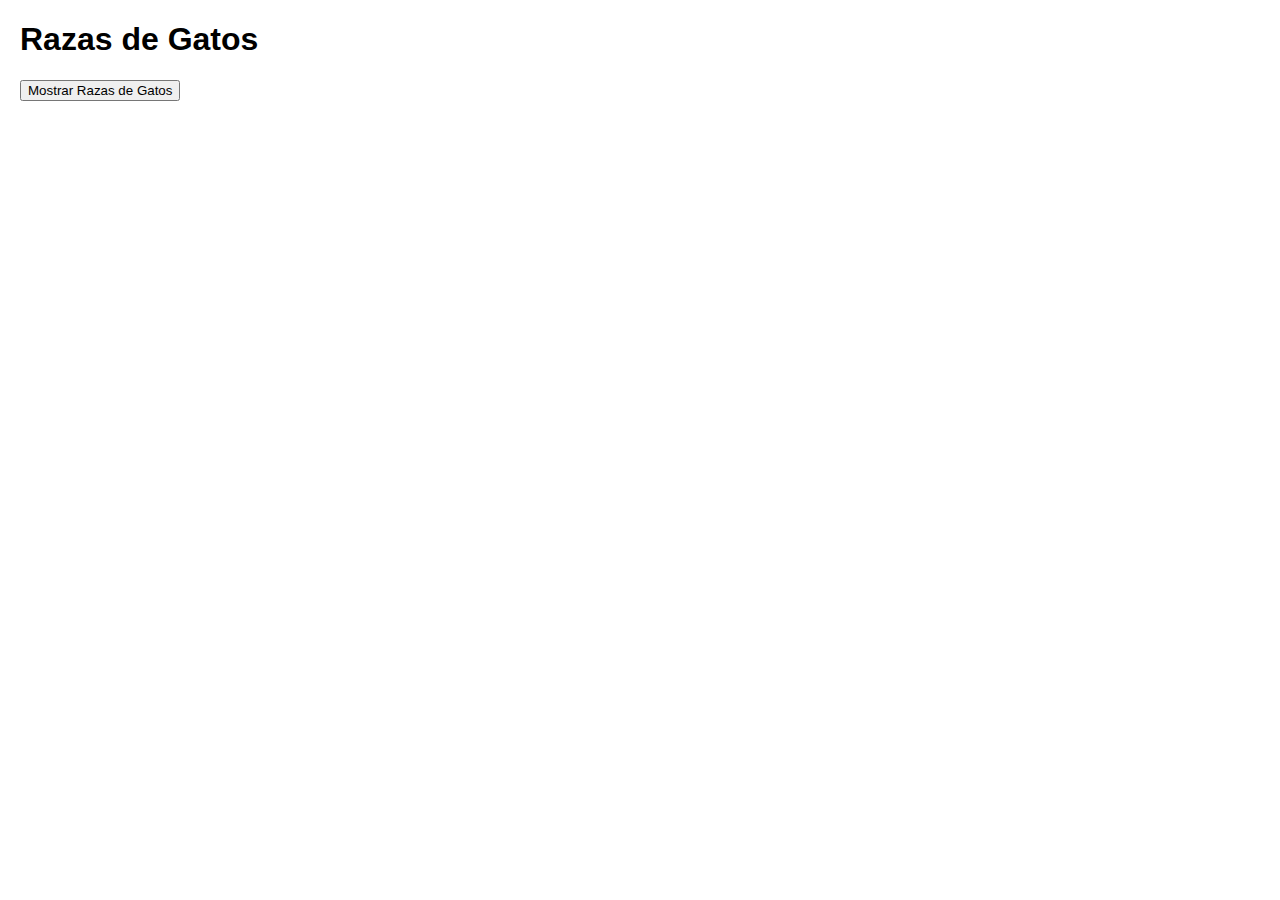
<file: apicat.html>
<!DOCTYPE html>
<html lang="es">
<head>
    <meta charset="UTF-8">
    <meta name="viewport" content="width=device-width, initial-scale=1.0">
    <title>Razas de Gatos</title>
    <style>
        body {
            font-family: Arial, sans-serif;
            margin: 20px;
        }
        #catBreeds {
            margin-top: 20px;
            list-style-type: none;
            padding: 0;
        }
        #catBreeds li {
            margin: 15px 0;
            padding: 15px;
            background-color: #f0f0f0;
            border: 1px solid #ccc;
            border-radius: 5px;
            display: flex;
            align-items: center;
        }
        #catBreeds img {
            max-width: 150px;
            border-radius: 5px;
            margin-right: 15px;
        }
        #catBreeds div {
            flex: 1;
        }
    </style>
</head>
<body>
    <h1>Razas de Gatos</h1>
    <button id="fetchBreedsBtn">Mostrar Razas de Gatos</button>
    <ul id="catBreeds"></ul>

    <script>
        document.getElementById('fetchBreedsBtn').addEventListener('click', fetchCatBreeds);

        async function fetchCatBreeds() {
            const apiUrl = 'https://api.thecatapi.com/v1/breeds';
            const apiKey = 'live_BCFjC7G7AGvKxxyKLFb0x0jkbsKv8iuICrK9cFK8jFrs5i6ccXyziRiDu7MSBuKi'; // Reemplaza esto con tu clave de API de The Cat API

            try {
                const response = await fetch(apiUrl, {
                    headers: {
                        'x-api-key': apiKey
                    }
                });
                if (!response.ok) {
                    throw new Error('Network response was not ok');
                }
                const data = await response.json();
                displayCatBreeds(data);
            } catch (error) {
                console.error('Error fetching cat breeds:', error);
                alert('Hubo un error al obtener las razas de gatos. Por favor, inténtalo de nuevo.');
            }
        }

        async function fetchCatImage(breedId) {
            const imageUrl = `https://api.thecatapi.com/v1/images/search?breed_id=${breedId}&limit=1`;
            const response = await fetch(imageUrl, {
                headers: {
                    'x-api-key': 'live_BCFjC7G7AGvKxxyKLFb0x0jkbsKv8iuICrK9cFK8jFrs5i6ccXyziRiDu7MSBuKi' // Reemplaza esto con tu clave de API de The Cat API
                }
            });
            const data = await response.json();
            return data[0]?.url || '';
        }

        async function displayCatBreeds(breeds) {
            const breedsList = document.getElementById('catBreeds');
            breedsList.innerHTML = ''; // Limpiar la lista antes de agregar nuevos elementos
            if (breeds.length === 0) {
                breedsList.innerHTML = '<li>No se encontraron razas de gatos.</li>';
            } else {
                for (const breed of breeds) {
                    const listItem = document.createElement('li');
                    const imageUrl = await fetchCatImage(breed.id);
                    listItem.innerHTML = `
                        <img src="${imageUrl}" alt="${breed.name}">
                        <div>
                            <h3>${breed.name}</h3>
                            <p>${breed.description}</p>
                        </div>
                    `;
                    breedsList.appendChild(listItem);
                }
            }
        }
    </script>
</body>
</html>
</file>
